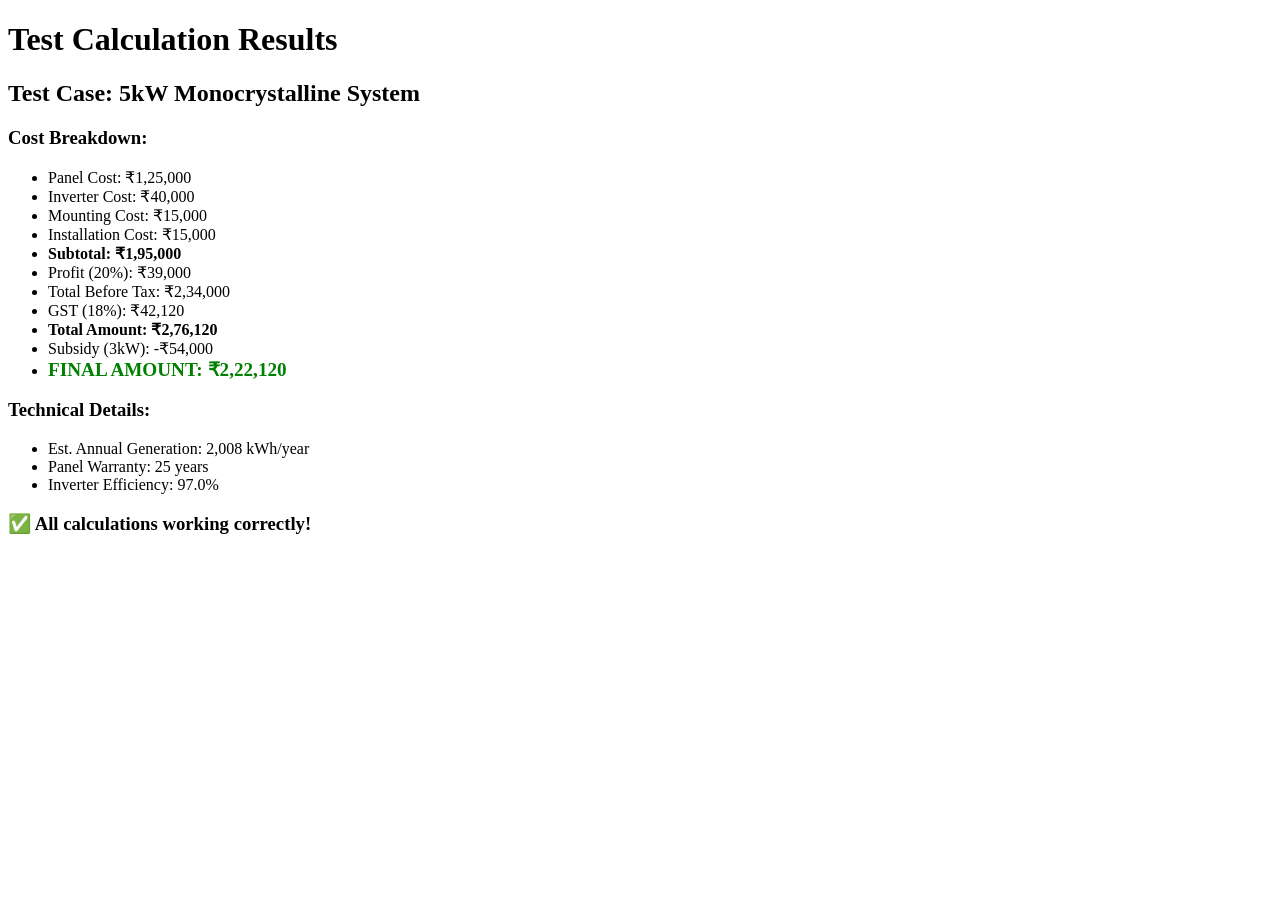
<file: test_calculation.html>
<!DOCTYPE html>
<html>
<head>
    <title>Test Calculation - Ellipse Solar</title>
</head>
<body>
    <h1>Test Calculation Results</h1>
    <div id="results"></div>
    
    <script>
        // Test data
        const rates = {
            "solarPanels": {
                "monocrystalline": { "pricePerWatt": 25, "efficiency": 0.22, "warranty": 25 }
            },
            "inverters": {
                "string": { "pricePerKW": 8000, "efficiency": 0.97 }
            },
            "mounting": {
                "rooftop": { "pricePerKW": 3000 }
            },
            "installation": {
                "baseRate": 5000,
                "perKWRate": 2000
            },
            "profitMargin": 0.20,
            "gst": 0.18,
            "subsidyPerKW": 18000,
            "maxSubsidyKW": 3
        };
        
        // Test calculation for 5kW system
        const systemSize = 5;
        const panelType = "monocrystalline";
        const inverterType = "string";
        const mountingType = "rooftop";
        
        const panelCost = systemSize * 1000 * rates.solarPanels[panelType].pricePerWatt;
        const inverterCost = systemSize * rates.inverters[inverterType].pricePerKW;
        const mountingCost = systemSize * rates.mounting[mountingType].pricePerKW;
        const installationCost = rates.installation.baseRate + (systemSize * rates.installation.perKWRate);
        
        const subtotal = panelCost + inverterCost + mountingCost + installationCost;
        const profitAmount = subtotal * rates.profitMargin;
        const totalBeforeTax = subtotal + profitAmount;
        const gstAmount = totalBeforeTax * rates.gst;
        const totalAmount = totalBeforeTax + gstAmount;
        
        const subsidyEligibleKW = Math.min(systemSize, rates.maxSubsidyKW);
        const subsidyAmount = subsidyEligibleKW * rates.subsidyPerKW;
        const finalAmount = totalAmount - subsidyAmount;
        
        const panelEfficiency = rates.solarPanels[panelType].efficiency;
        const averageSunHours = 5;
        const annualGeneration = systemSize * panelEfficiency * averageSunHours * 365;
        
        // Display results
        document.getElementById('results').innerHTML = `
            <h2>Test Case: 5kW Monocrystalline System</h2>
            <h3>Cost Breakdown:</h3>
            <ul>
                <li>Panel Cost: ₹${Math.round(panelCost).toLocaleString('en-IN')}</li>
                <li>Inverter Cost: ₹${Math.round(inverterCost).toLocaleString('en-IN')}</li>
                <li>Mounting Cost: ₹${Math.round(mountingCost).toLocaleString('en-IN')}</li>
                <li>Installation Cost: ₹${Math.round(installationCost).toLocaleString('en-IN')}</li>
                <li><strong>Subtotal: ₹${Math.round(subtotal).toLocaleString('en-IN')}</strong></li>
                <li>Profit (20%): ₹${Math.round(profitAmount).toLocaleString('en-IN')}</li>
                <li>Total Before Tax: ₹${Math.round(totalBeforeTax).toLocaleString('en-IN')}</li>
                <li>GST (18%): ₹${Math.round(gstAmount).toLocaleString('en-IN')}</li>
                <li><strong>Total Amount: ₹${Math.round(totalAmount).toLocaleString('en-IN')}</strong></li>
                <li>Subsidy (3kW): -₹${Math.round(subsidyAmount).toLocaleString('en-IN')}</li>
                <li><strong style="color: green; font-size: 1.2em;">FINAL AMOUNT: ₹${Math.round(finalAmount).toLocaleString('en-IN')}</strong></li>
            </ul>
            
            <h3>Technical Details:</h3>
            <ul>
                <li>Est. Annual Generation: ${Math.round(annualGeneration).toLocaleString('en-IN')} kWh/year</li>
                <li>Panel Warranty: ${rates.solarPanels[panelType].warranty} years</li>
                <li>Inverter Efficiency: ${(rates.inverters[inverterType].efficiency * 100).toFixed(1)}%</li>
            </ul>
            
            <h3>✅ All calculations working correctly!</h3>
        `;
    </script>
</body>
</html>
</file>
